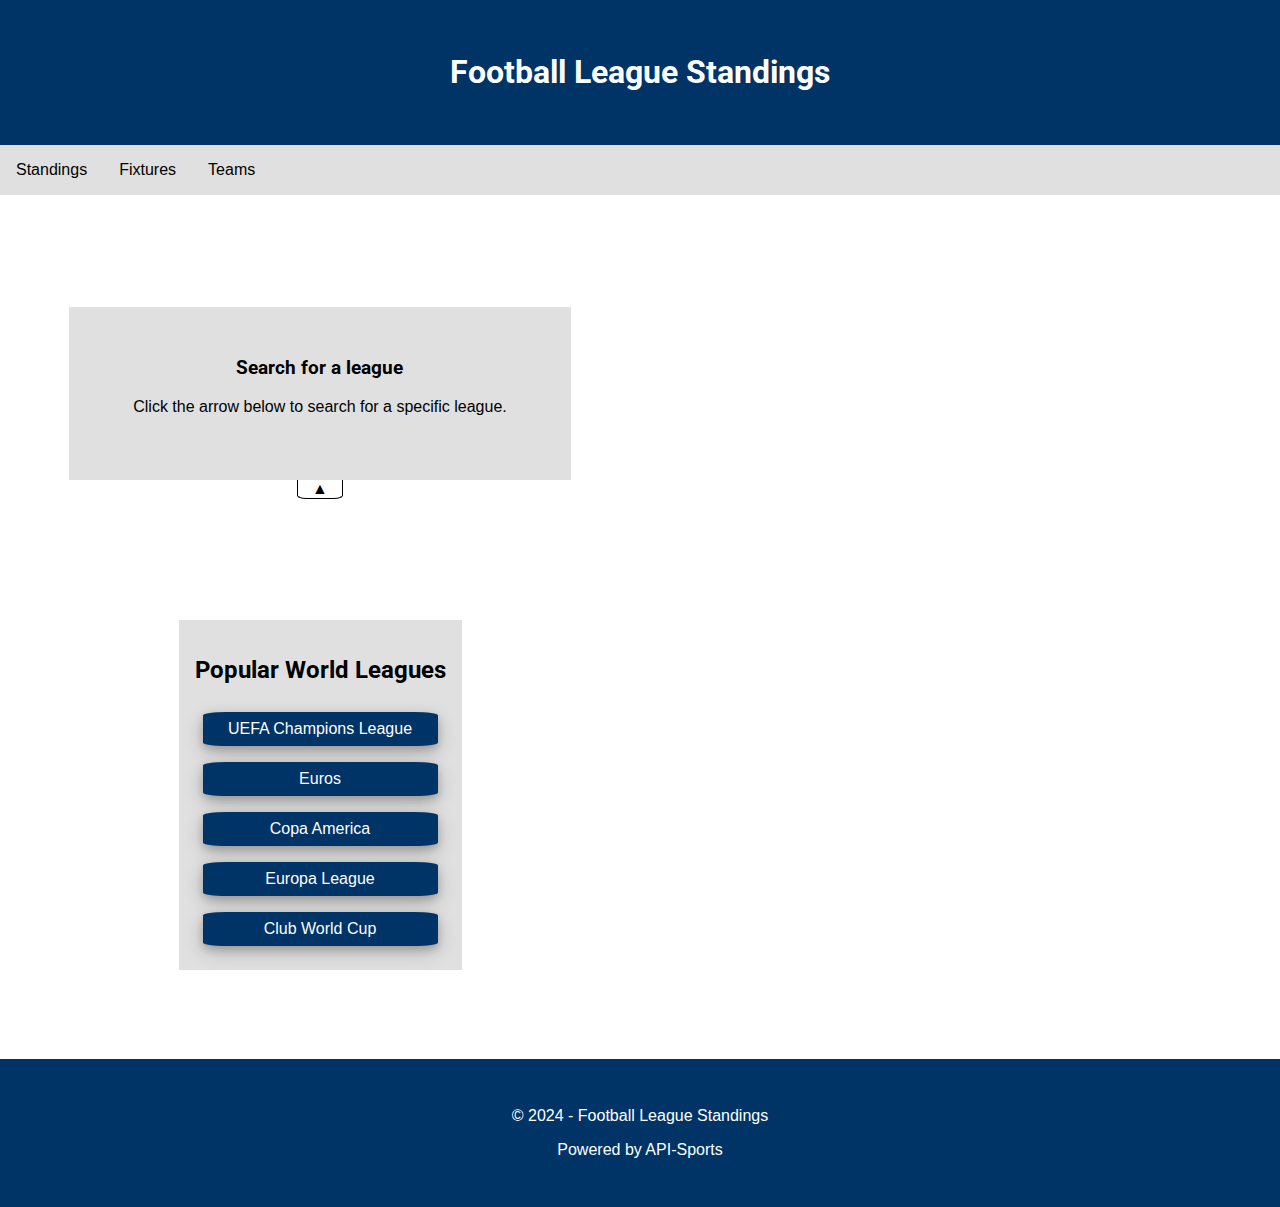
<file: index.html>
<!DOCTYPE html>
<html lang="en">
<head>
    <meta charset="UTF-8">
    <meta name="viewport" content="width=device-width, initial-scale=1.0">
    <title>Football Website</title>
    <link rel="stylesheet" href="styles/base.css">
</head>
<body>
    <header>
        <h1>Football League Standings</h1>
    </header>
    <nav>
        <a href="index.html">Standings</a>
        <a href="fixtures.html">Fixtures</a>
        <a href="teams.html">Teams</a>
    </nav>
    <main>
        <div id="searchSection">
        <section class="search">
            <h3>Search for a league</h3>
            <p>Click the arrow below to search for a specific league.</p>
            <div id="search-box">
                <div>
                    <label for="countries">Select Country</label><br>
                    <select id="countries" onchange="fetchLeagues()">
                        <option value="">--Select Country--</option>
                    </select><br>
                </div>
                <div>
                    <label for="leagues">Select League</label><br>
                    <select id="leagues" onchange="setTable()">
                        <option value="">--Select League--</option>
                    </select><br>
                </div>
            </div>
        </section>
        <div id="toggle-button" onclick="toggleSearchBox()">▲</div>
        </div>
        <section class="popularLeagues">
            <h2>Popular World Leagues</h2>
            <a href="#" class="_link" data-league="2">UEFA Champions League</a>
            <a href="#" class="_link" data-league="4">Euros</a>
            <a href="#" class="_link" data-league="9">Copa America</a>
            <a href="#" class="_link" data-league="3">Europa League</a>
            <a href="#" class="_link" data-league="15">Club World Cup</a>
        </section>
        <div id="wg-api-football-standings"
            data-host="api-football-v1.p.rapidapi.com"
            data-key="ba130179camsh650617c22f14e76p172eacjsn0e2c1b317777"
            data-league="2"
            data-team=""
            data-season="2024"
            data-theme="light"
            data-show-errors="false"
            data-show-logos="true"
            class="wg_loader">
        </div>
        <script
            type="module"
            src="https://widgets.api-sports.io/2.0.3/widgets.js">
        </script>
    </main>
    <footer>
        <p>&copy; 2024 - Football League Standings</p>
        <p>Powered by <a href="https://api-sports.io/" target="_blank">API-Sports</a></p>
    </footer>
    <script src="./scripts/index.js"></script>
    <script src="./scripts/theme.js"></script>
</body>
</html>
</file>
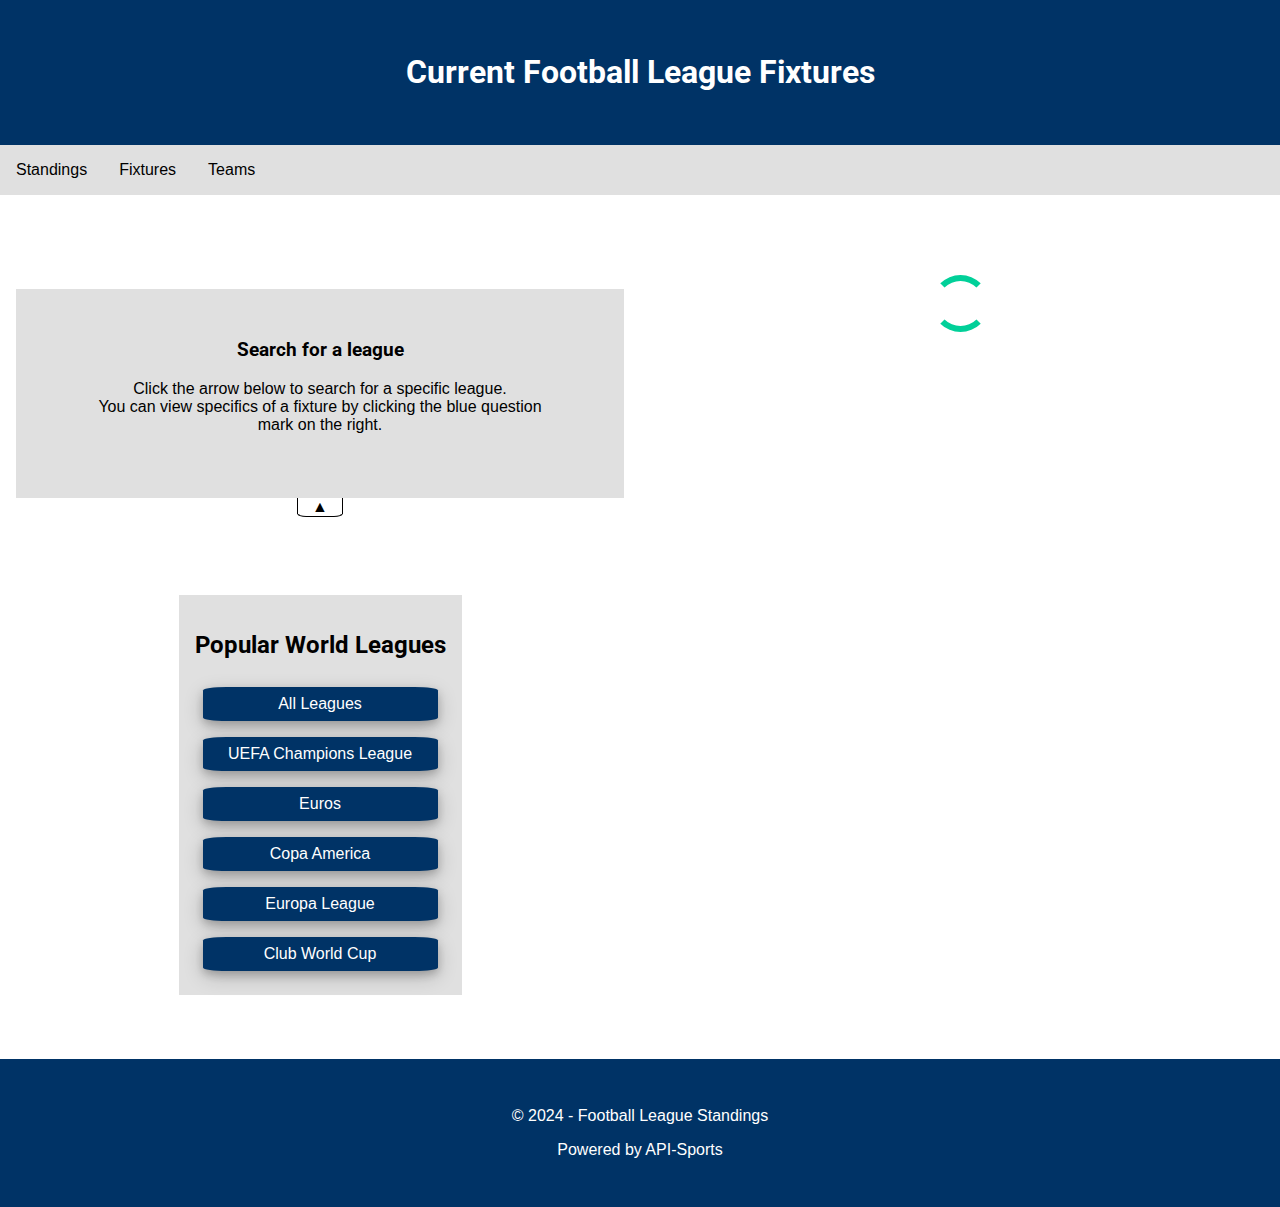
<file: fixtures.html>
<!DOCTYPE html>
<html>
    <head>
        <meta charset="utf-8">
        <meta name="viewport" content="width=device-width, initial-scale=1">
        <link rel="stylesheet" href="styles/api-football.css">
        <link rel="stylesheet" href="styles/base.css">
        <title>CUSTOM WIDGET</title>
    </head>
    <body>
        <header>
            <h1>Current Football League Fixtures</h1>
        </header>
    </header>
    <nav>
        <a href="index.html">Standings</a>
        <a href="fixtures.html">Fixtures</a>
        <a href="teams.html">Teams</a>
    </nav>
    <main>
        <div id="searchSection">
        <section class="search">
            <h3>Search for a league</h3>
            <p>Click the arrow below to search for a specific league.<br>You can view specifics of a fixture by clicking the blue question mark on the right.</p>
            <div id="search-box">
                <label for="countries">Select Country</label><br>
                <select id="countries" onchange="fetchLeagues()">
                    <option value="">--Select Country--</option>
                </select><br>
                <label for="leagues">Select League</label><br>
                <select id="leagues" onchange="setTable()">
                    <option value="">--Select League--</option>
                </select><br>
            </div>
        </section>
        <div id="toggle-button" onclick="toggleSearchBox()">▲</div>
        </div>
        <section class="popularLeagues">
            <h2>Popular World Leagues</h2>
            <a href="#" class="_link" data-league="">All Leagues</a>
            <a href="#" class="_link" data-league="2">UEFA Champions League</a>
            <a href="#" class="_link" data-league="4">Euros</a>
            <a href="#" class="_link" data-league="9">Copa America</a>
            <a href="#" class="_link" data-league="3">Europa League</a>
            <a href="#" class="_link" data-league="15">Club World Cup</a>
        </section>
            <div id="wg-api-football-fixtures"
                data-host="api-football-v1.p.rapidapi.com"
                data-refresh="60"
                data-date="2022-02-11"
                data-league=""
                data-key="ba130179camsh650617c22f14e76p172eacjsn0e2c1b317777"
                data-theme="false"
                data-show-errors="true"
                class="api_football_loader">
            </div>
            <script
                type="module"
                src="https://widgets.api-sports.io/football/1.1.8/widget.js">
            </script>
        </main>
    </body>
    <footer>
        <p>&copy; 2024 - Football League Standings</p>
        <p>Powered by <a href="https://api-sports.io/" target="_blank">API-Sports</a></p>
    </footer>
    <script src="./scripts/index.js"></script>
    <script src="./scripts/theme.js"></script>
</html>
</file>
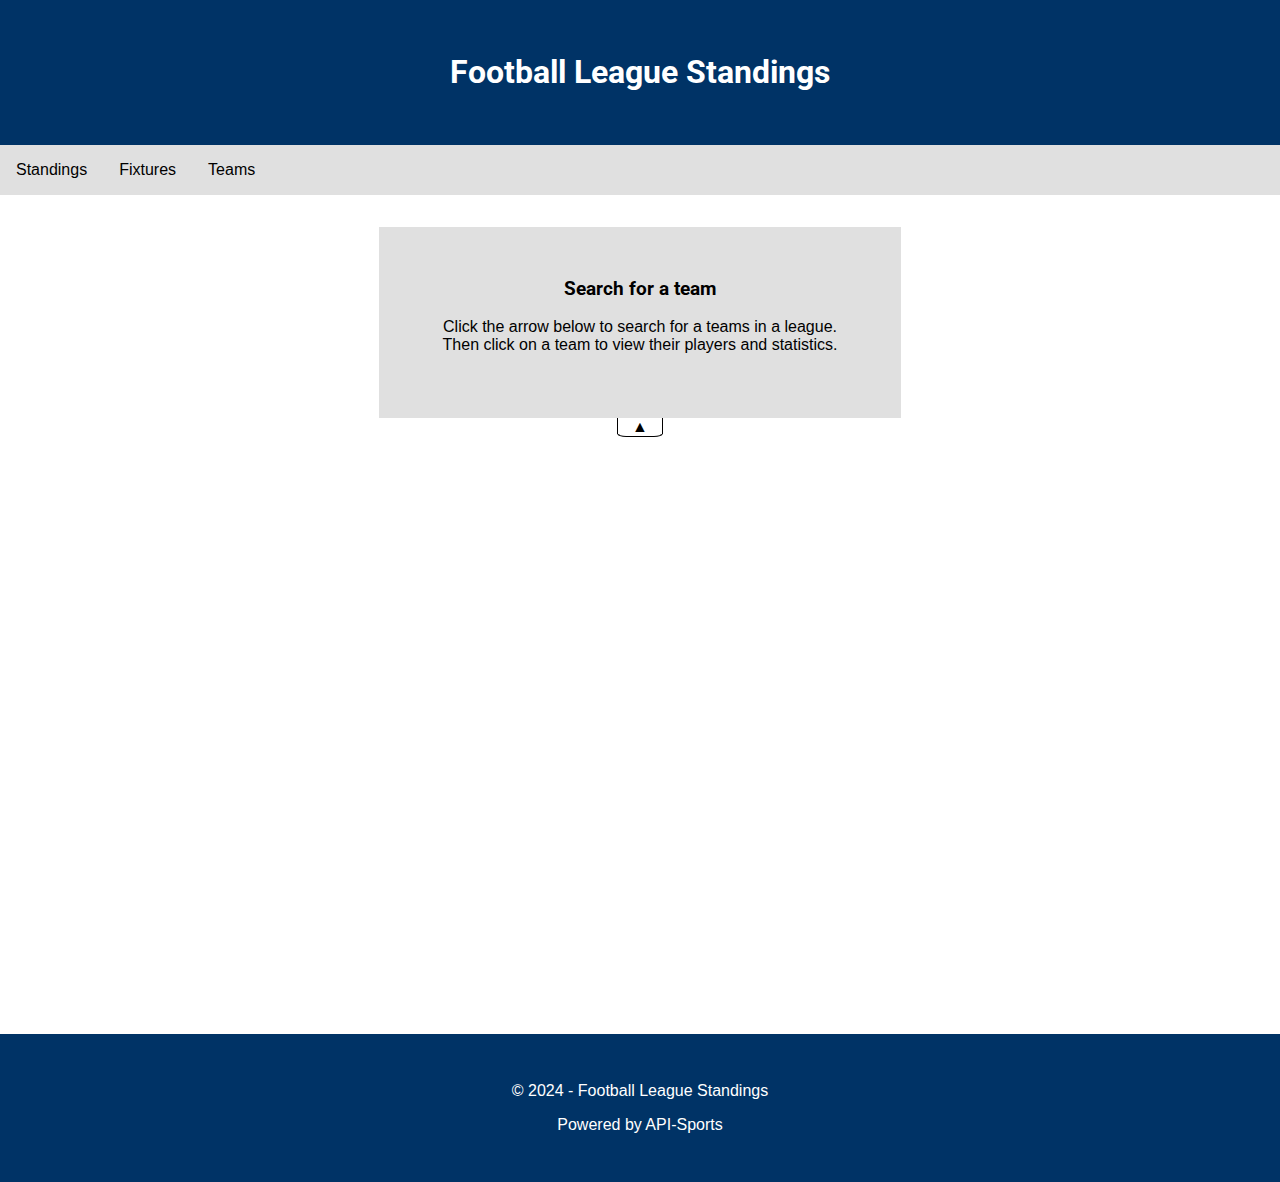
<file: teams.html>
<!DOCTYPE html>
<html lang="en">
<head>
    <meta charset="UTF-8">
    <meta name="viewport" content="width=device-width, initial-scale=1.0">
    <title>Football Website</title>
    <link rel="stylesheet" href="styles/base.css">
</head>
<body>
    <header>
        <h1>Football League Standings</h1>
    </header>
    <nav>
        <a href="index.html">Standings</a>
        <a href="fixtures.html">Fixtures</a>
        <a href="teams.html">Teams</a>
    </nav>
    <main id="teamMain">
        <div id="searchSection">
        <section class="search">
            <h3>Search for a team</h3>
            <p>Click the arrow below to search for a teams in a league.<br>Then click on a team to view their players and statistics.</p>
            <div id="search-box">
                <div>
                    <label for="countries">Select Country</label><br>
                    <select id="countries" onchange="fetchLeagues()">
                        <option value="">--Select Country--</option>
                    </select><br>
                </div>
                <div>
                    <label for="leagues">Select League</label><br>
                    <select id="leagues" onchange="setTable()">
                        <option value="">--Select League--</option>
                    </select><br>
                </div>
            </div>
        </section>
        <div id="toggle-button" onclick="toggleSearchBox()">▲</div>
        <script
            type="module"
            src="https://widgets.api-sports.io/2.0.3/widgets.js">
        </script>
        </div>
        <div id="teams" class="teams"></div>
        <h2 id="squadHeader"></h2>
        <div id="squad"></div>
    </main>
    <footer>
        <p>&copy; 2024 - Football League Standings</p>
        <p>Powered by <a href="https://api-sports.io/" target="_blank">API-Sports</a></p>
    </footer>
    <script src="./scripts/index.js"></script>
    <script src="./scripts/teams.js"></script>
    <script src="./scripts/theme.js"></script>
</body>
</html>
</file>
<file: styles/base.css>
@import url('https://fonts.googleapis.com/css2?family=Roboto:ital,wght@0,100;0,300;0,400;0,500;0,700;0,900;1,100;1,300;1,400;1,500;1,700;1,900&display=swap');


:root{

/*Test Colors*/
--primary: #003366;
--secondary: #E0E0E0;
--third: #FF4500;
--fourth: #ffffff;
/* Navy Blue (#003366)
Secondary Color: Light Gray (#E0E0E0)
Accent Color: Bright Red (#FF4500)
Background Color: White (#FFFFFF)
Text Color: Black (#000000) */

/* Light Colors */
/* --primary: #e73725;
--secondary: #e1e1e1;
--third: #010000;
--fourth: #ffffff; */
/* Dark Colors */


}

@font-face {
    font-family: 'Raumdeuter';
    src: url('../../raumdeuter/Raumdeuter\ -\ Personal\ Use.otf') format('opentype');
    font-weight: normal;
    font-style: normal;
}

@font-face {
    font-family: 'Roboto';
    src: url('https://fonts.googleapis.com/css2?family=Roboto:ital,wght@0,100;0,300;0,400;0,500;0,700;0,900;1,100;1,300;1,400;1,500;1,700;1,900&display=swap');
    font-weight: normal;
    font-style: normal;
}
body {
    font-family: 'Roboto', sans-serif;
    background-color: var(--fourth);
    color: #010000;
    margin: 0;
}

header {
    font-family: 'Roboto', sans-serif;
    text-align: center;
    background-color: var(--primary);
    color: var(--fourth);
    padding: 2rem;
}

h1,h2,h3 {
    font-family: 'Roboto', sans-serif;
}

.theme {
    text-decoration: none;
    position: absolute;
    top: 0.4rem;
    left: 0.1rem;
    width: 44px;
}

nav {
    display: flex;
    text-align: center;
    margin: auto;
    background-color: var(--secondary);
}

nav a {
    padding: 1rem;
    transition: 0.3s;
}

nav a:hover {
    background-color: var(--third);
}

a {
    text-decoration: none;
    color: #010000;
}

main {
    display: grid;
    grid-template-columns: 1fr;
    grid-template-rows: .6fr 2fr 1fr;
}

.popularLeagues {
    display: flex;
    flex-direction: column;
    text-align: center;
    justify-self: center;
    align-self: center;
    background-color: var(--secondary);
    grid-row: 3/4;
    padding: 1rem;
}

.popularLeagues a {
    background-color: var(--primary);
    text-decoration: none;
    padding: 0.5rem;
    margin: 0.5rem;
    margin-bottom: 0.5rem;
    box-shadow: 0 4px 8px 0 rgba(0, 0, 0, 0.2), 0 6px 20px 0 rgba(0, 0, 0, 0.19);
    border-radius: 10%;
    transition: 0.5s;
    color: var(--fourth);
}

.popularLeagues a:hover {
    background-color: var(--third);
    box-shadow: none;
    color: #010000;
}

#searchSection {
    grid-row: 1/2;
    justify-self: center;
    align-self: center;
    margin: 1rem;
}

.search {
    text-align: center;
    background-color: var(--secondary);
    padding: 1rem;
}

#search-box {
    margin-bottom: 1rem;
    max-height: 0;
    opacity: 0;
    overflow: hidden;
    transition: max-height 0.5s ease-out, opacity 0.5s ease-out; 
}

#search-box.hidden {
    max-height: 200px;
    opacity: 1;
}

#search-box div {
    margin-top: 1rem;
}



#search-box select {
    text-align: center;
    padding: 0.4rem;
    width: 200px;
}



#search-box input {
    width: 250px;
    margin: auto;
    margin-top: 1rem;
    margin-bottom: 1rem;
    display: block;
    padding: 0.5rem;
}

#search-button {
    cursor: pointer;
    padding: 0.5rem;
    transition: .2s;
}

#search-button:hover {
    background-color: var(--primary);
}


#toggle-button {    
    margin: auto;
    text-align: center;
    justify-content: center;
    background-color: white;
    width: 44px;
    border-bottom-left-radius: 20%;
    border-bottom-right-radius: 20%;
    border: #010000 solid 1px;
    border-top: none;
}

#wg-api-football-standings {
    grid-row: 2/3;
    max-width: 500px;
    margin: 1rem;
    margin-top: 5rem;
}

#wg-api-football-fixtures {
    grid-row: 2/3;
    background-color:rgba(0, 0, 0, 0);

}

#wg-api-football-fixtures #fixtures {
    max-width: 80%;
    margin: auto;
}

#wg-api-football-fixtures #fixtures tr {
    width: 500px;
}

#wg-api-football-fixtures #fixtures tr .api_football_header {
    background-color: var(--third);
    color: white;
}

#wg-api-football-fixtures #fixtures tr td {
    background-color: var(--secondary);
}

#teamMain {
    display: grid;
    grid-template-columns: 1fr;
    grid-template-rows: 0.05fr 1fr 1fr;
}

.teams {
    grid-row: 2/3;
    display: grid;
    grid-template-columns: 1fr;
    grid-template-rows: 1fr 1fr;
    grid-row-gap: 5rem;
    text-align: center;
}

.teams a img {
    padding-bottom: 1rem;
}

.teams a {
    margin: auto;
    margin-bottom: 3rem;
    text-align: center;
    justify-content: center;
    width: 15rem;
    background-color: #e1e1e1;
    box-shadow: 0 4px 8px 0 rgba(0, 0, 0, 0.2), 0 6px 20px 0 rgba(0, 0, 0, 0.19);
    border-radius: 10%;
    margin: auto;
    justify-content: center;
    transition: 0.5s;
}

.teams a:hover {
    background-color: var(--third);
    box-shadow: none;
}

.specificTeam {
    margin: auto;
    margin-top: 2rem;
    width: 20rem;
    background-color: var(--secondary);
    text-align: center;
    box-shadow: 0 4px 8px 0 rgba(0, 0, 0, 0.2), 0 6px 20px 0 rgba(0, 0, 0, 0.19);
}

.specificTeam img {
    background-color: var(--secondary);
    box-shadow: 0 4px 8px 0 rgba(0, 0, 0, 0.2), 0 6px 20px 0 rgba(0, 0, 0, 0.19);
    padding: 2rem;
    border-radius: 20%;
    margin: auto;
}

.specificTeam ul {
    padding-left: 0;
    list-style-type: none;
}

.specificTeam a {
    text-decoration: none;
    color: var(--primary);
    padding: 0.5rem;
    margin: 0.5rem;
}

.squad {
    display: grid;
    text-align: center;
    grid-template-columns: 1fr;
    grid-gap: 1rem;
    /* background-color: var(--secondary);
    box-shadow: 0 4px 8px 0 rgba(0, 0, 0, 0.2), 0 6px 20px 0 rgba(0, 0, 0, 0.19); */
    padding: 1rem;
    margin-top: 2rem;
}

.squad a {
    background-color: var(--primary);
    color: var(--fourth);
    padding: 0.5rem;
    margin: 0.5rem;
    border-radius: 10%;
    transition: 0.2s;
    height: 40px;
}

.squad a:hover {
    background-color: var(--third);
    color: #010000;
}


.player {
    margin: auto;
    text-align: center;
    background-color: var(--secondary);
    box-shadow: 0 4px 8px 0 rgba(0, 0, 0, 0.2), 0 6px 20px 0 rgba(0, 0, 0, 0.19);
    padding: 1rem;
    margin-top: 2rem;
}

.player img {
    margin: auto;
    border-radius: 40%;
    box-shadow: 0 4px 8px 0 rgba(0, 0, 0, 0.2), 0 6px 20px 0 rgba(0, 0, 0, 0.19);

}

footer {
    text-align: center;
    background-color: var(--primary);
    padding: 2rem;
    margin-bottom: 0;
    margin-top: 4rem;
    color: var(--fourth);
}

footer a {
    color: var(--fourth);
}


@media screen and (min-width: 480px) {

    .theme {
        text-decoration: none;
        position: absolute;
        top: 1rem;
        left: 1rem;
        width: 44px;
    }

    main {
        display: grid;
        grid-template-columns: 1fr 1fr;
        grid-template-rows: 400px 400px 1fr;
    }

    .popularLeagues {
        grid-row: 2/3;
    }

    #searchSection {
        margin-top: 2rem;
        grid-row: 1/2;
    }

    .search {
    padding: 2rem;
    padding-left: 4rem;
    padding-right: 4rem;
    }

    #wg-api-football-standings {
        grid-row: 1/4;
        max-width: 1000px;

    }
    
    #wg-api-football-fixtures {
        grid-row: 1/4;
    }
    
    #teamMain {
        display: grid;
        grid-template-columns: 2fr;
        grid-template-rows: 0.25fr 1fr 1fr;
    }    

    .teams {
        grid-row: 2/3;
        display: grid;
        grid-template-columns: repeat(auto-fit, minmax(15rem, 1fr));
        grid-template-rows: 1fr 1fr;
        grid-gap: 5rem;
        margin: 5rem;
    }

    .specificTeam {
        display: grid;
        grid-template-columns: 1fr;
        width: 30rem;
        text-align: center;
        margin: auto;
    }

    .squad {
        grid-template-columns: repeat(auto-fit, minmax(15rem, 1fr));
        padding: 2rem;
        width: 50%;
        margin: auto;
    }
}
</file>
<file: styles/api-football.css>
/*
Version : 1.1.8
 */
:root {
    --font: "Raleway", sans-serif;

    --background-color: #fff;
    --background-color-header: #e9ecef;
    --color-text: #000;
    --color-text-header: #000;
    --color-green: #01d099;
    --color-red: #f64e60;
    --color-blue: #00b7ff;
    --color-yellow: #ffa800;

    --primary-font-size: 11px;
    --secondary-font-size: 10px;
    --header-font-size: 11px;
    --svg-font-size: 8px; /* Only for icon-svg */

    --border-bottom: 0.5px solid var(--background-color-header); /* 0px for no border */
    --primary-padding: 3px 3px;
    --primary-line-height: 13px;
    --secondary-padding: .3rem; /* For Headers Only */

    --button-info-font-size: 9px ;/* Only for info button */
    --button-info-line-height: 16px ; /* Only for info button */

    /* LIVESCORE, FIXTURES & FIXTURE WIDGETS ONLY */
    --modale-background-overlay: rgba(0,0,0,0.4); /* Only for modale */
    --modale-close-size: 28px; /* Only for the close button in the modale */
    --modale-elapsed-time: 12px; /* Only for elapsed time in the modale or FIXTURE widget */
    --modale-teams-name: 18px; /* Only for Teams Name in the modale or FIXTURE widget */
    --modale-teams-name-small: 12px; /* Only for Teams Name in the modale or FIXTURE widget <480px */
    --modale-teams-name-line-height: 20px; /* Only for Teams Name in the modale or FIXTURE widget */
    --modale-score: 32px; /* Only for Score in the modale or FIXTURE widget >480px */
    --modale-score-small: 20px; /* Only for Score in the modale or FIXTURE widget <480px */
    --modale-players-grid-line-height: 20px; /* Only for players on the lineups grid in the modale or FIXTURE widget */
    --modale-players-grid-line-height-small: 15px; /* Only for players on the lineups grid in the modale or FIXTURE widget <480px */
    --modale-players-grid-line-height-large: 25px; /* Only for players on the lineups grid in the modale or FIXTURE widget >1024px */

    /* STANDINGS WIDGET ONLY */
    --standings-team-form-font-size: 9px; /* Only for team form and info button */
    --standings-team-form-line-height: 16px;

    /* LOGOS / FLAGS / PHOTOS */
    --flags-size: 18px;
    --teams-logo-size: 18px;
    --teams-logo-size-large: 100px; /* Only in the modale or FIXTURE widget */
    --teams-logo-size-medium: 50px; /* Only in the modale or FIXTURE widget <480px */
    --teams-logo-border: 1px solid var(--background-color-header); /* 0px for no border, Only in the modale or FIXTURE widget */
    --player-photo: 15px;  /* Only in the modale or FIXTURE widget */
    --player-photo-large: 30px;  /* Only in the modale or FIXTURE widget <480px */
}


#wg-api-football-livescore, #wg-api-football-standings, #wg-api-football-fixtures, #wg-api-football-fixture, #wg-api-football-fixture-modal {
    max-width:800px;
    margin: auto;
    margin-top: 5rem;
}

#livescore, #standings, #fixtures, #fixture, #fixture-modal, #fixture_events, #fixture_statistics, #fixture_lineups, #fixture_players {
    font-family: var(--font);
    width:100%;
    border-collapse: collapse;
}



td {
    padding: var(--primary-padding);
    font-size: var(--primary-font-size);
    letter-spacing: 0px;
    line-height: var(--primary-line-height);
    vertical-align: middle;
    background: var(--background-color);
    color: var(--color-text);
    border-bottom: var(--border-bottom);
}

td > span {
    vertical-align: middle;
}

.api_football_div_table {
    padding: var(--primary-padding);
    font-size: var(--primary-font-size);
    letter-spacing: 0px;
    line-height: var(--primary-line-height);
    vertical-align: middle;
}

.api_football_no_data {
    padding: var(--secondary-padding);
    font-size: var(--primary-font-size);
    letter-spacing: 0px;
    line-height: var(--primary-line-height);
    margin: auto;
    vertical-align: middle;
    text-align: center;
    font-weight: 600;
    background: var(--background-color-header);
    color: var(--color-text);
}

.api_football_header {
    padding: var(--secondary-padding);
    font-size: var(--header-font-size);
    font-weight: 600;
    background: #FF4500;
    color: var(--color-text-header);
}

.api_football_header > span {
    padding-left: 5px;
    vertical-align: middle;
}

.api_football_team_xl {
    font-size: var(--modale-teams-name);
    line-height: var(--modale-teams-name-line-height);
}

.api_football_score_xl {
    font-size: var(--modale-score);
    font-weight: 600;
}

.api_football_elasped_xl {
    margin-top: 20px;
    font-size: var(--modale-elapsed-time);
}

.api_football_logo {
    width:var(--teams-logo-size);
    vertical-align: middle;
}
.api_football_photo {
    width: var(--player-photo);
    vertical-align: middle;
}
.api_football_photo_xl {
    margin: 10px;
    width: var(--player-photo-large);
    vertical-align: middle;
}
.api_football_logo_xl{
    height: var(--teams-logo-size-large);
    border: var(--teams-logo-border);
    padding: 10px;
    margin: 10px;
    vertical-align: middle;
}
.api_football_flag {
    width: var(--flags-size);
    vertical-align: middle;
}

.api_football_no_border {
    border:0px;
}
.api_football_text_right {
    text-align: right;
}
.api_football_text_center {
    text-align: center;
}
.api_football_bolder {
    font-weight: bold;
}
.api_football_bolder_600 {
    font-weight: 600;
}

.api_football_font_size_10 {
    font-size: var(--secondary-font-size);
}

.api_football_progress_bar {
    margin-top: -5px;
    width:100%;
    background: var(--background-color-header);
}
.api_football_progress_bar_green {
    height: 6px;
    background-color: var(--color-green);
}
.api_football_progress_bar_red {
    height: 6px;
    background-color: var(--color-red);
}
.api_football_progress_bar_home {
    transform: scaleX(-1);
}

.api_football_progress {
    animation: tilt 2s linear infinite;
    font-weight: bold;
    color: var(--color-red);
}
@keyframes tilt {
    50% { opacity: 0; }
}
.api_football_goals {
    padding-left:4px;
    padding-right:4px;
    font-weight: bold;
}
.api_football_liveTime {
    color: var(--color-red);
}
.api_football_breakTime {
    font-weight: 600;
    background: var(--color-green);
    color: var(--background-color);
}
.api_football_finished {
    color: var(--color-green);
}
.api_football_canceled {
    color: var(--color-yellow);
}
.api_football_form {
    display: inline-block;
    margin: 1px;
    width: 14px;
    height: 14px;
    line-height: var(--standings-team-form-line-height);
    font-size: var(--standings-team-form-font-size);
    text-align: center;
    position: relative;
    color: var(--background-color);
}

.api_football_form_win {
    background: var(--color-green);
}
.api_football_form_draw {
    background: var(--color-yellow);
}
.api_football_form_lose {
    background: var(--color-red);
}

.api_football_info {
    display: inline-block;
    border-radius: 14px;
    margin: 1px;
    width: 14px;
    height: 14px;
    line-height: var(--button-info-line-height);
    font-size: var(--button-info-font-size);
    text-align: center;
    position: relative;
    color: var(--background-color);
    /* background: var(--color-blue); */
}

.api_football_width_90 {
    width: 90px;
}
.api_football_width_80 {
    width: 80px;
}
.api_football_width_70 {
    width: 70px;
}
.api_football_width_60 {
    width: 60px;
}
.api_football_width_50 {
    width: 50px;
}
.api_football_width_30 {
    width: 30px;
}
.api_football_width_25 {
    width: 25px;
}
.api_football_width_20 {
    width: 20px;
}
.api_football_p_lr_0 {
    padding-left:0px;
    padding-right:0px;
}
.api_football_p_lr_1 {
    padding-left:1px;
    padding-right:1px;
}
.api_football_p_lr_2 {
    padding-left:2px;
    padding-right:2px;
}
.api_football_p_lr_3 {
    padding-left:3px;
    padding-right:3px;
}
.api_football_p_lr_4 {
    padding-left:4px;
    padding-right:4px;
}

.api_football_p_tb_10 {
    padding-top:10px;
    padding-bottom:10px;
}

.api_football_nowrap {
    white-space: nowrap;
}
.api_football_width_33_p {
    width: 33%;
}
.api_football_width_34_p {
    width: 34%;
}
.api_football_width_50_p {
    width: 50%;
}

.api_football_loader:after {
  content: " ";
  display: block;
  width: 45px;
  height: 45px;
  margin: auto;
  border-radius: 50%;
  border: 6px solid var(--color-green);
  border-color: var(--color-green) transparent var(--color-green) transparent;
  animation: api_football_dual_ring 1.2s linear infinite;
}
@keyframes api_football_dual_ring {
  0% {
    transform: rotate(0deg);
  }
  100% {
    transform: rotate(360deg);
  }
}

.api_football_tooltip {
  cursor: pointer;
}
.api_football_tooltip:hover {
  position:relative;
}

.api_football_tooltip:before {
    content: attr(data-text);
    position:absolute;
    top:50%;
    transform:translateY(-50%);
    left:100%;
    margin-left:0px;
    min-width: 80px;
    max-width: 200px;
    width: auto;
    padding:5px;
    border-radius:3px;
    background:var(--color-text);
    color: var(--background-color);
    text-align:center;
    display:none;
    z-index: 99999;
}

.api_football_tooltip:hover:before {
    display:block;
}

.api_football_tooltip.api_football_tooltip_left:before {
  left:initial;
  margin:initial;
  right:100%;
  margin-right:0px;
}

.api_football_arrow {
    float: right;
    cursor: pointer;
    padding-left:0px !important;
    margin-right: 5px;
    margin-left: 5px;
}
.api_football_arrow_down {
    transform: rotate(90deg);
}
.api_football_arrow_up {
    transform: rotate(-90deg);
}
.api_football_hide {
    display: none;
}

.api_football_button_toggle {
    padding: 5px;
    cursor: pointer;
}

.api_football_active {
    background: var(--color-green);
    color: var(--background-color);
}

.api_football_events {
    vertical-align: middle;
}

/*
 * icon-svg
 */
 .icon-svg {
   font-size: var(--svg-font-size);
 }

 .icon-svg:before {
   content: ' ';
   vertical-align: middle;
   display: inline-block;
   background-image: url("../images/sprite.svg");
   background-repeat: no-repeat;
   background-size: 13em 49.1em;
 }

 .no-svg .icon-svg:before {
   background-image: url("../images/sprite.svg");
 }

 .icon-svg.icon-corner-flag:before {
   background-position: 0em 0em;
   width: 1.5em;
   height: 2em;
 }

 .icon-svg.icon-in:before {
   background-position: 0em -2em;
   width: 0.9em;
   height: 1.2em;
 }

 .icon-svg.icon-injury:before {
   background-position: 0em -3.2em;
   width: 1.6em;
   height: 1.6em;
 }

 .icon-svg.icon-keepers-glove:before {
   background-position: 0em -4.8em;
   width: 1.6em;
   height: 2.2em;
 }

 .icon-svg.icon-offside-flag:before {
   background-position: 0em -7em;
   width: 2.2em;
   height: 1.8em;
 }

 .icon-svg.icon-out:before {
   background-position: 0em -8.8em;
   width: 0.8em;
   height: 1.1em;
 }

 .icon-svg.icon-red-card:before {
   background-position: 0em -9.9em;
   width: 1.2em;
   height: 1.6em;
 }

 .icon-svg.icon-shirt:before {
   background-position: 0em -11.5em;
   width: 3.2em;
   height: 3.2em;
 }

 .icon-svg.icon-shirt-alt:before {
   background-position: 0em -14.7em;
   width: 3.2em;
   height: 3.2em;
 }

 .icon-svg.icon-soccer-ball:before {
   background-position: 0em -17.9em;
   width: 1.6em;
   height: 1.6em;
 }

 .icon-svg.icon-soccer-ball-missed-penalty:before {
   background-position: 0em -19.5em;
   width: 1.8em;
   height: 1.8em;
 }

 .icon-svg.icon-soccer-ball-own-goal:before {
   background-position: 0em -21.3em;
   width: 1.6em;
   height: 1.6em;
 }

 .icon-svg.icon-soccer-ball-penalty:before {
   background-position: 0em -22.9em;
   width: 1.8em;
   height: 1.8em;
 }

 .icon-svg.icon-soccer-gate:before {
   background-position: 0em -24.7em;
   width: 13em;
   height: 12.2em;
 }

 .icon-svg.icon-soccer-shoe:before {
   background-position: 0em -36.9em;
   width: 2em;
   height: 1.7em;
 }

 .icon-svg.icon-soccer-shots:before {
   background-position: 0em -38.6em;
   width: 1.4906000000000001em;
   height: 1.638em;
 }

 .icon-svg.icon-stopwatch:before {
   background-position: 0em -40.3em;
   width: 1.7em;
   height: 1.9em;
 }

 .icon-svg.icon-substitution:before {
   background-position: 0em -42.2em;
   width: 1.8em;
   height: 1.7em;
 }

 .icon-svg.icon-trophy:before {
   background-position: 0em -43.9em;
   width: 1.8em;
   height: 1.9em;
 }

 .icon-svg.icon-whistle:before {
   background-position: 0em -45.8em;
   width: 1.6em;
   height: 1.7em;
 }

 .icon-svg.icon-yellow-card:before {
   background-position: 0em -47.5em;
   width: 1.2em;
   height: 1.6em;
 }

 .api_football_absolute {
     position: absolute;
 }

 .api_football_grid {
     position:relative;
     background-image: url("../images/soccer_field.png");
     background-size: 100% 100%;
 }

.api_football_grid_player {
    display: block;
    width: 20px;
    height: 20px;
    line-height: var(--modale-players-grid-line-height);
    font-size: var(--primary-font-size);
    text-align: center;
    position: relative;
    color: var(--background-color);
    border-radius: 50px;
    transform: translateY(-50%)translateX(75%);
}

.api_football_color_theme {
    color : var(--color-text);
}

.api_football_load_fixture {
    cursor:pointer;
    background-color: #003366;
}

#wb-api-football-modal {
    display: none;
    position: fixed;
    z-index: 1;
    left: 0;
    top: 0;
    width: 100%;
    height: 100%;
    overflow: auto;
    background-color: var(--modale-background-overlay);
}

.api_football_modal_content {
  background-color: var(--background-color);
  margin: 10% auto;
  padding: 15px;
  padding-top: 5px;
  border: 1px solid var(--background-color-header);
  width: 90%;
}

.api_football_modal_close {
  color: var(--background-color-header);
  float: right;
  font-size: var(--modale-close-size);
  font-weight: bold;
}

.api_football_modal_close:hover,
.api_football_modal_close:focus {
  color: var(--color-text);
  text-decoration: none;
  cursor: pointer;
}

@media (min-width: 680px) {

    .api_football_modal_content {
        margin: 5% auto;
        width: 75%;
    }
}

@media (min-width: 1024px) {

    .api_football_modal_content {
        margin: 5% auto;
        width: 50%;
    }
    .api_football_grid_player {
        width: 25px;
        height: 25px;
        line-height: var(--modale-players-grid-line-height-large);
    }
}

@media (max-width: 480px) {
  .api_football_hide_xs {
    display: none;
  }

  .api_football_team_xl {
      font-size: var(--primary-font-size);
      line-height: var(--modale-teams-name-small);
  }
  .api_football_logo_xl{
      height: var(--teams-logo-size-medium);
      padding: 5px;
      margin: 5px;
  }
  .api_football_score_xl {
      font-size: var(--modale-score-small);
  }
  .api_football_elasped_xl {
      margin-top: 15px;
      font-size: var(--secondary-font-size);
  }
  .api_football_grid_player {
      display: block;
      width: 15px;
      height: 15px;
      line-height: var(--modale-players-grid-line-height-small);
      font-size: var(--primary-font-size);
      text-align: center;
      position: relative;
      color: var(--background-color);
      border-radius: 25px;
      transform: translateY(-50%);
  }
}
</file>
